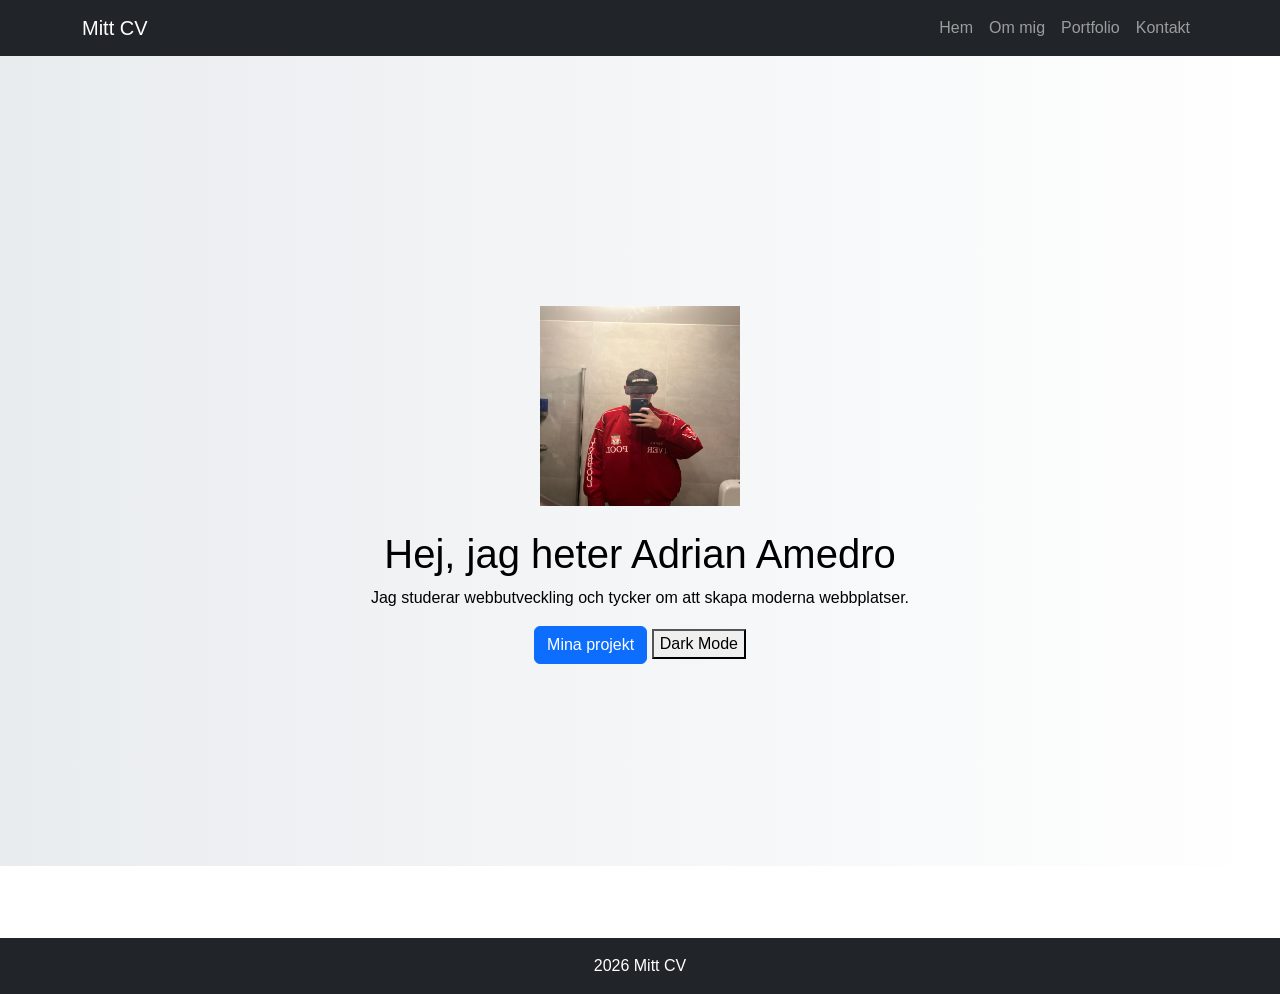
<file: index.html>
<!DOCTYPE html>
<html lang="sv">
<head>
    <meta charset="UTF-8">
    <meta name="viewport" content="width=device-width, initial-scale=1.0">
    <title>Mitt CV</title>

    
    <link href="https://cdn.jsdelivr.net/npm/bootstrap@5.3.2/dist/css/bootstrap.min.css" rel="stylesheet">

    
    <link rel="stylesheet" href="style.css">

</head>
<body>


<nav class="navbar navbar-expand-lg navbar-dark bg-dark">
    <div class="container">
        <a class="navbar-brand" href="index.html">Mitt CV</a>

        <button class="navbar-toggler" type="button" data-bs-toggle="collapse" data-bs-target="#menu">
            <span class="navbar-toggler-icon"></span>
        </button>

        <div class="collapse navbar-collapse" id="menu">
            <ul class="navbar-nav ms-auto">
                <li class="nav-item">
                    <a class="nav-link" href="index.html">Hem</a>
                </li>

                <li class="nav-item">
                    <a class="nav-link" href="about.html">Om mig</a>
                </li>

                <li class="nav-item">
                    <a class="nav-link" href="portfolie.html">Portfolio</a>
                </li>

                <li class="nav-item">
                    <a class="nav-link" href="contact.html">Kontakt</a>
                </li>
            </ul>
        </div>
    </div>
</nav>


<header class="hero text-center">
    <div class="container">
        <br>
        <br>
        <img src="Jag.jpg" height="200px" width="200px">
        <br>
        <br>
        <h1>Hej, jag heter Adrian Amedro</h1>

        <p>
            Jag studerar webbutveckling och tycker om att skapa moderna webbplatser.
        </p>

        <a href="portfolie.html" class="btn btn-primary">
            Mina projekt
        </a>
        <button id="darkModeBtn">
Dark Mode
</button>
    </div>
</header>

<br>
<br>
<br>
<footer class="text-center p-3 bg-dark text-white">
    2026 Mitt CV
</footer>
<script src="script.js"></script>
<script src="https://cdn.jsdelivr.net/npm/bootstrap@5.3.2/dist/js/bootstrap.bundle.min.js"></script>
</body>
</html>
</file>
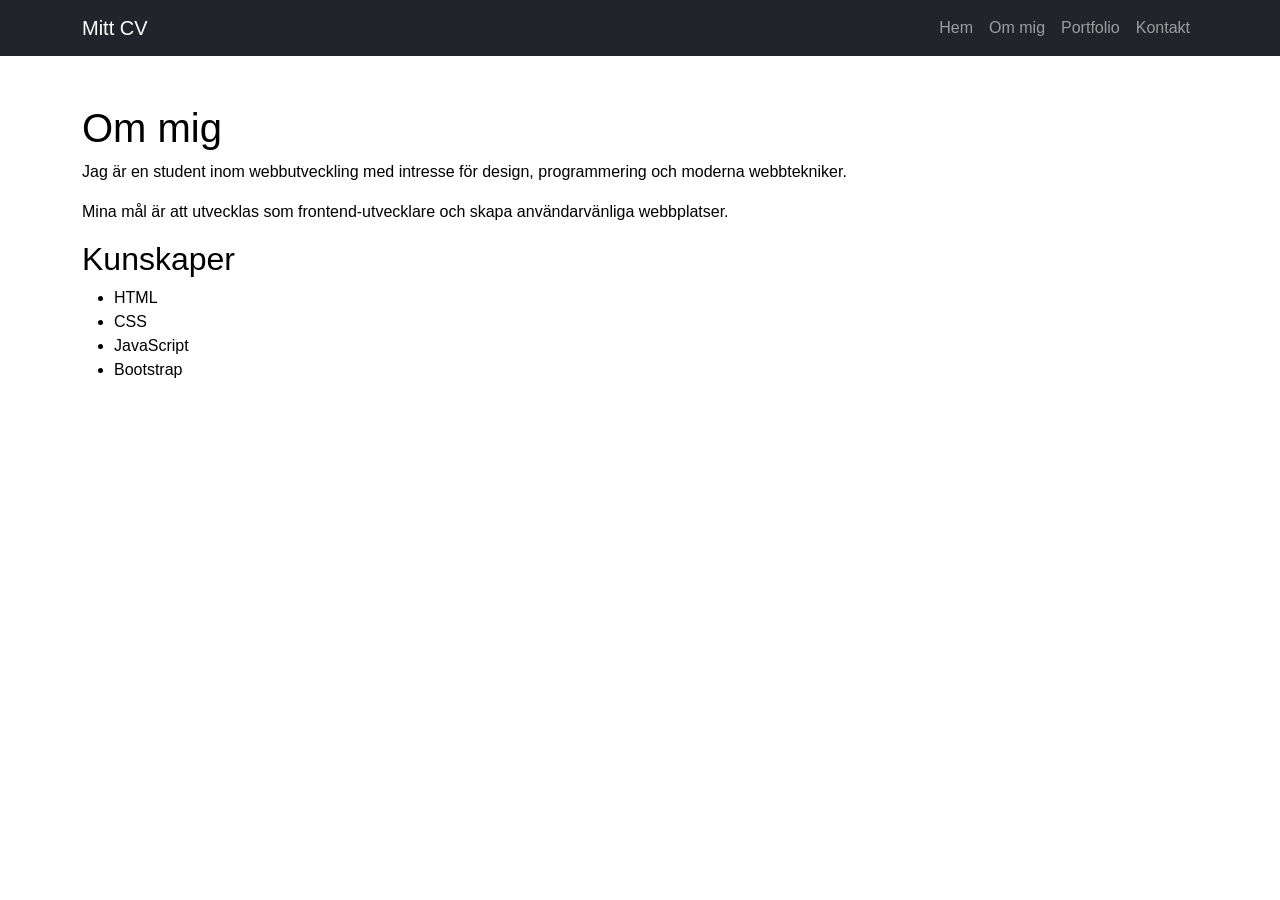
<file: about.html>
<!DOCTYPE html>
<html lang="sv">
<head>
    <meta charset="UTF-8">
    <meta name="viewport" content="width=device-width, initial-scale=1.0">
    <title>Om mig</title>

    <link href="https://cdn.jsdelivr.net/npm/bootstrap@5.3.3/dist/css/bootstrap.min.css" rel="stylesheet">

    <link rel="stylesheet" href="style.css">
</head>
<body>

<nav class="navbar navbar-expand-lg navbar-dark bg-dark">
    <div class="container">
        <a class="navbar-brand" href="index.html">Mitt CV</a>

        <button class="navbar-toggler" type="button" data-bs-toggle="collapse" data-bs-target="#menu">
            <span class="navbar-toggler-icon"></span>
        </button>

        <div class="collapse navbar-collapse" id="menu">
            <ul class="navbar-nav ms-auto">
                <li class="nav-item">
                    <a class="nav-link" href="index.html">Hem</a>
                </li>

                <li class="nav-item">
                    <a class="nav-link" href="about.html">Om mig</a>
                </li>

                <li class="nav-item">
                    <a class="nav-link" href="portfolie.html">Portfolio</a>
                </li>

                <li class="nav-item">
                    <a class="nav-link" href="contact.html">Kontakt</a>
                </li>
            </ul>
        </div>
    </div>
</nav>


<div class="container py-5">

    <h1>Om mig</h1>

    <p>
        Jag är en student inom webbutveckling med intresse för design,
        programmering och moderna webbtekniker.
    </p>

    <p>
        Mina mål är att utvecklas som frontend-utvecklare och skapa
        användarvänliga webbplatser.
    </p>

    <h2>Kunskaper</h2>

    <ul>
        <li>HTML</li>
        <li>CSS</li>
        <li>JavaScript</li>
        <li>Bootstrap</li>
    </ul>

</div>
<script src="https://cdn.jsdelivr.net/npm/bootstrap@5.3.2/dist/js/bootstrap.bundle.min.js"></script>
</body>
</html>
</file>
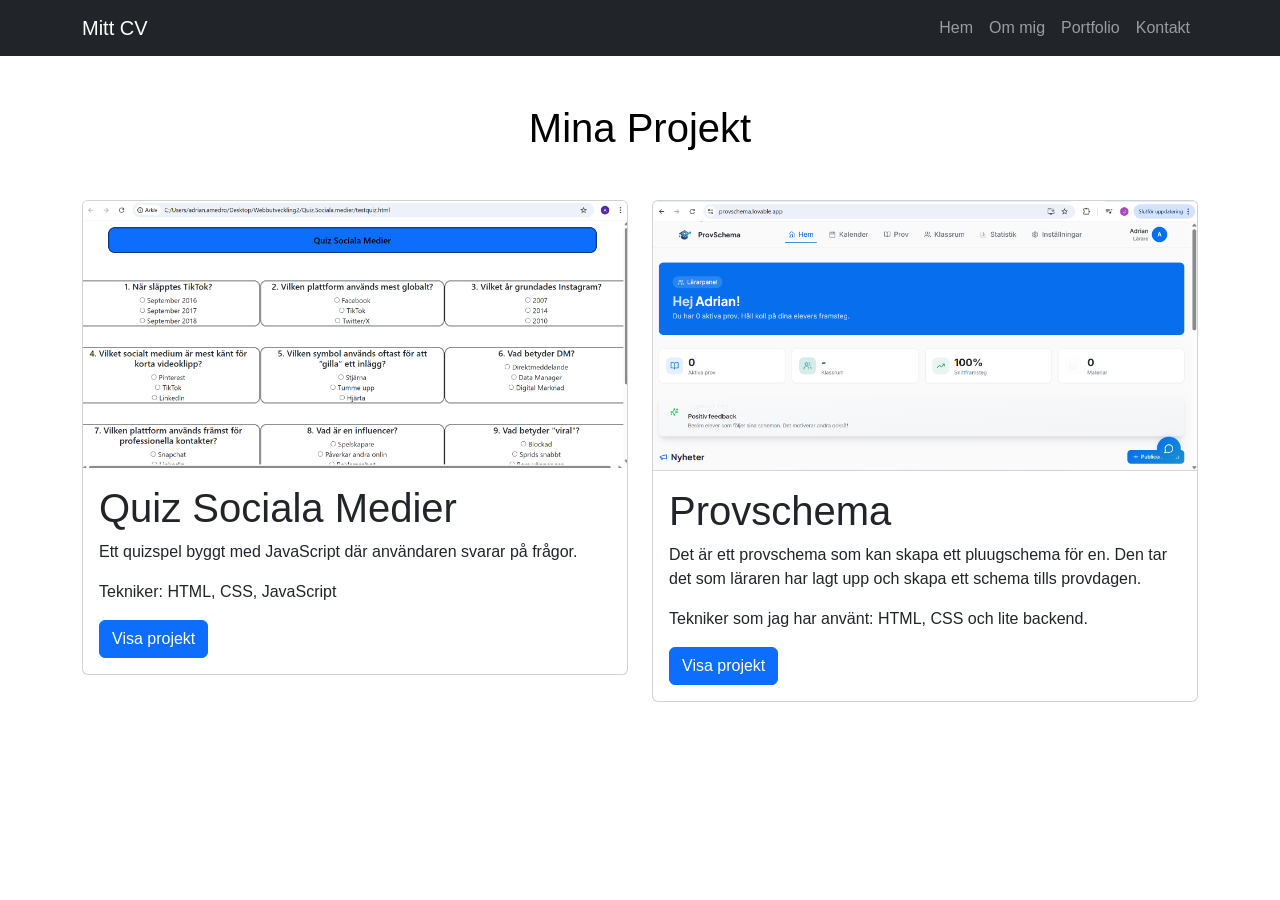
<file: portfolie.html>
<!DOCTYPE html>
<html lang="sv">
<head>
    <meta charset="UTF-8">
    <meta name="viewport" content="width=device-width, initial-scale=1.0">
    <title>Portfolio</title>

    <link href="https://cdn.jsdelivr.net/npm/bootstrap@5.3.3/dist/css/bootstrap.min.css" rel="stylesheet">

    <link rel="stylesheet" href="style.css">
</head>
<body>

<nav class="navbar navbar-expand-lg navbar-dark bg-dark">
    <div class="container">
        <a class="navbar-brand" href="index.html">Mitt CV</a>

        <button class="navbar-toggler" type="button" data-bs-toggle="collapse" data-bs-target="#menu">
            <span class="navbar-toggler-icon"></span>
        </button>

        <div class="collapse navbar-collapse" id="menu">
            <ul class="navbar-nav ms-auto">
                <li class="nav-item">
                    <a class="nav-link" href="index.html">Hem</a>
                </li>

                <li class="nav-item">
                    <a class="nav-link" href="about.html">Om mig</a>
                </li>

                <li class="nav-item">
                    <a class="nav-link" href="portfolie.html">Portfolio</a>
                </li>

                <li class="nav-item">
                    <a class="nav-link" href="contact.html">Kontakt</a>
                </li>
            </ul>
        </div>
    </div>
</nav>

<div class="container py-5">

    <h1 class="text-center mb-5">Mina Projekt</h1>

    <div class="row g-4">

        <!-- PROJEKT 1 -->
        <div class="col-md-6">

            <div class="card project-card">

                <img src="uppgift2.png"
                     class="card-img-top"
                     alt="Projekt 1">

                <div class="card-body">

                    <h1>Quiz Sociala Medier</h1>

                    <p>
                        Ett quizspel byggt med JavaScript där användaren svarar på frågor.
                    </p>

                    <p>
                        Tekniker: HTML, CSS, JavaScript
                    </p>

                    <a href="https://addepaddeking-creator.github.io/Quiz.Sociala.media/" class="btn btn-primary">
                        Visa projekt
                    </a>

                </div>
            </div>
        </div>

        
        <div class="col-md-6">

            <div class="card project-card">

                <img src="Prov.png"
                     class="card-img-top"
                     alt="Projekt 2">

                <div class="card-body">

                    <h1>Provschema</h1>

                    <p>
                        Det är ett provschema som kan skapa ett pluugschema för en. Den tar det som läraren har lagt upp och skapa ett schema tills provdagen. 
                    </p>

                    <p>
                        Tekniker som jag har använt: HTML, CSS och lite backend. 
                    </p>

                    <a href="https://provschema.lovable.app/" class="btn btn-primary">
                        Visa projekt
                    </a>

                </div>
            </div>
        </div>

    </div>
</div>
<script src="https://cdn.jsdelivr.net/npm/bootstrap@5.3.2/dist/js/bootstrap.bundle.min.js"></script>
</body>
</html>
</file>
<file: style.css>
body {
    font-family: Arial, sans-serif;
    background-color: white;
    color: black;
    transition: 0.3s;
}
*{
    transition: 0.3s ease;
}
/* HERO */
.hero {
    min-height: 90vh;
    display: flex;
    align-items: center;
    background: linear-gradient(to right, #e9ecef, #ffffff);
    color: black;
}

/* PROFILBILD */
.profile-img {
    width: 180px;
    border-radius: 50%;
    margin-bottom: 20px;
}

/* PROJEKTKORT */
.project-card {
    transition: transform 0.3s;
}

.project-card:hover {
    transform: scale(1.03);
}

/* RESPONSIV */
@media (max-width: 768px) {

    .hero {
        padding: 40px 20px;
    }

    h1 {
        font-size: 2rem;
    }
}
.dark-mode .hero{
    background: linear-gradient(to right, #111, #333);
    color: white;
}
.dark-mode{
    background-color: #121212;
    color: white;
}

.dark-mode nav{
    background-color: black !important;
}

.dark-mode .card{
    background-color: #1e1e1e;
    color: white;
}

.dark-mode a{
    color: white;
}
</file>
